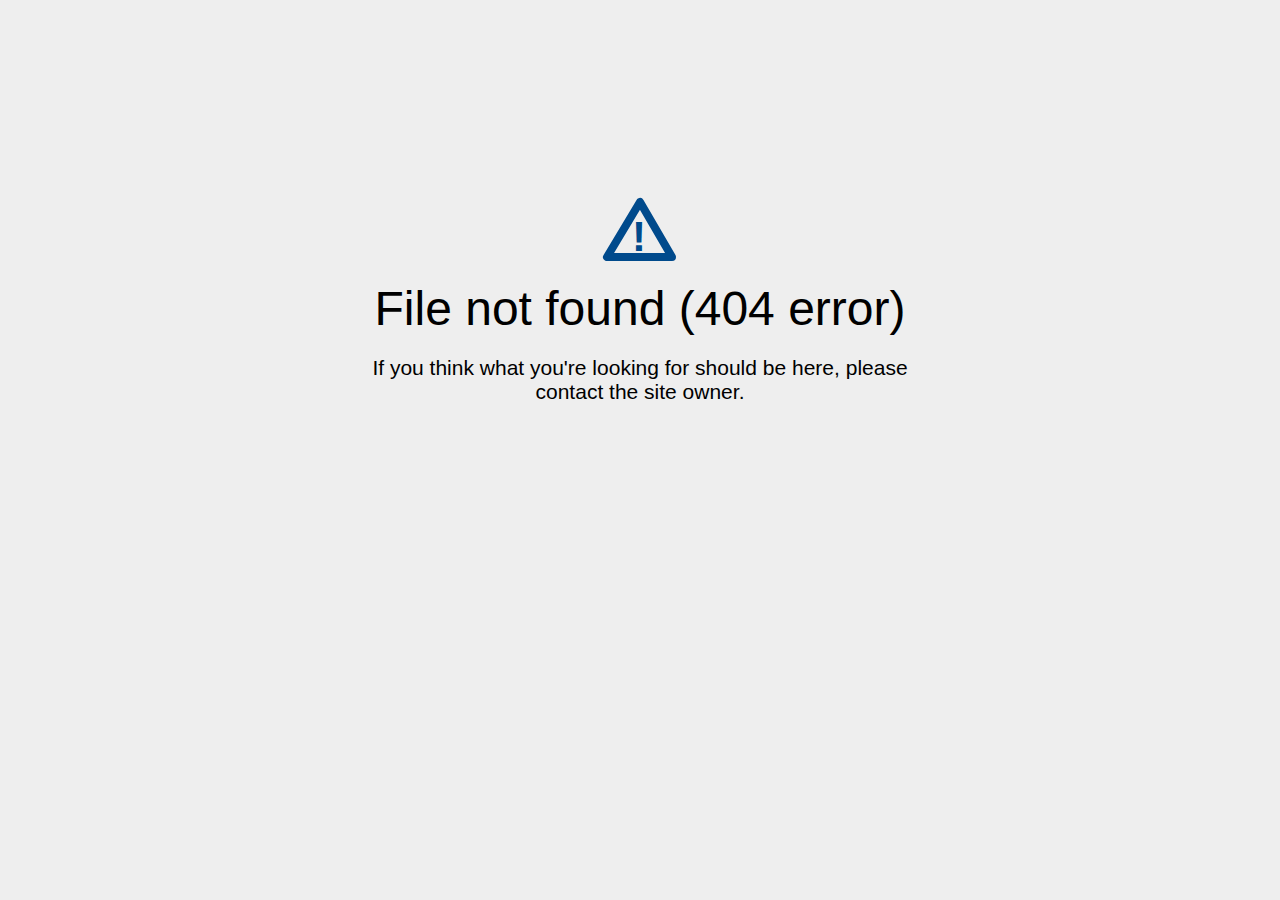
<file: images/footer_logo.html>
<!DOCTYPE html>
<html>
<head>
<title>File Not Found</title>
<meta http-equiv="content-type" content="text/html; charset=utf-8" >
<meta name="viewport" content="width=device-width, initial-scale=1.0">
<style type="text/css">
body {
  background-color: #eee;
}

body, h1, p {
  font-family: "Helvetica Neue", "Segoe UI", Segoe, Helvetica, Arial, "Lucida Grande", sans-serif;
  font-weight: normal;
  margin: 0;
  padding: 0;
  text-align: center;
}

.container {
  margin-left:  auto;
  margin-right:  auto;
  margin-top: 177px;
  max-width: 1170px;
  padding-right: 15px;
  padding-left: 15px;
}

.row:before, .row:after {
  display: table;
  content: " ";
}

.col-md-6 {
  width: 50%;
}

.col-md-push-3 {
  margin-left: 25%;
}

h1 {
  font-size: 48px;
  font-weight: 300;
  margin: 0 0 20px 0;
}

.lead {
  font-size: 21px;
  font-weight: 200;
  margin-bottom: 20px;
}

p {
  margin: 0 0 10px;
}

a {
  color: #3282e6;
  text-decoration: none;
}
</style>
</head>

<body>
<div class="container text-center" id="error">
  <svg height="100" width="100">
    <polygon points="50,25 17,80 82,80" stroke-linejoin="round" style="fill:none;stroke:#004a8c;stroke-width:8" />
    <text x="42" y="74" fill="#004a8c" font-family="sans-serif" font-weight="900" font-size="42px">!</text>
  </svg>
 <div class="row">
    <div class="col-md-12">
      <div class="main-icon text-warning"><span class="uxicon uxicon-alert"></span></div>
        <h1>File not found (404 error)</h1>
    </div>
  </div>
  <div class="row">
    <div class="col-md-6 col-md-push-3">
      <p class="lead">If you think what you're looking for should be here, please contact the site owner.</p>
    </div>
  </div>
</div>

</body>
</html>
</file>
